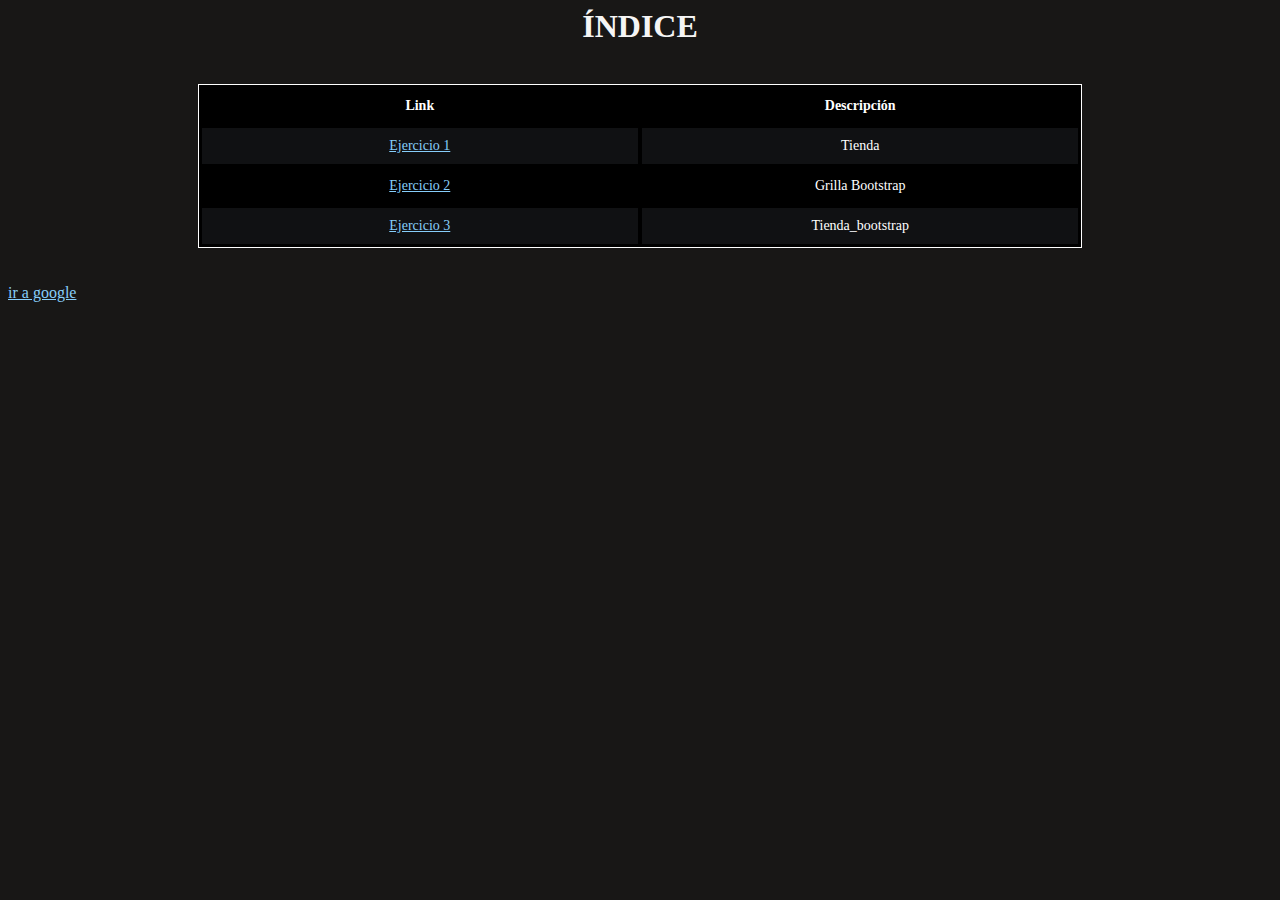
<file: index.html>
<html>
  <head>
    <meta charset="UTF-8" />
    <script src="script.js"></script>
    <link rel="stylesheet" type="text/css" href="styles.css" />
    <title>index</title>
  </head>
  <body>
    <h1>ÍNDICE</h1>

    <table>
      <tr>
        <td><b>Link </b></td>
        <td><b>Descripción</b></td>
        <br />
      </tr>
      <tr>
        <td><a href="/tienda.html">Ejercicio 1</a></td>
        <td>
          <p>Tienda</p>
        </td>
      </tr>
      <tr>
        <td><a href="/grilla.html">Ejercicio 2</a></td>
        <td><p>Grilla Bootstrap</p></td>
      </tr>
      <tr>
        <td><a href="/tienda_bootstrap.html">Ejercicio 3</a></td>
        <td><p>Tienda_bootstrap</p></td>
      </tr>
    </table>

    <br />
    <br />
    <a href="https://www.google.com/">ir a google</a>
  </body>
</html>
</file>
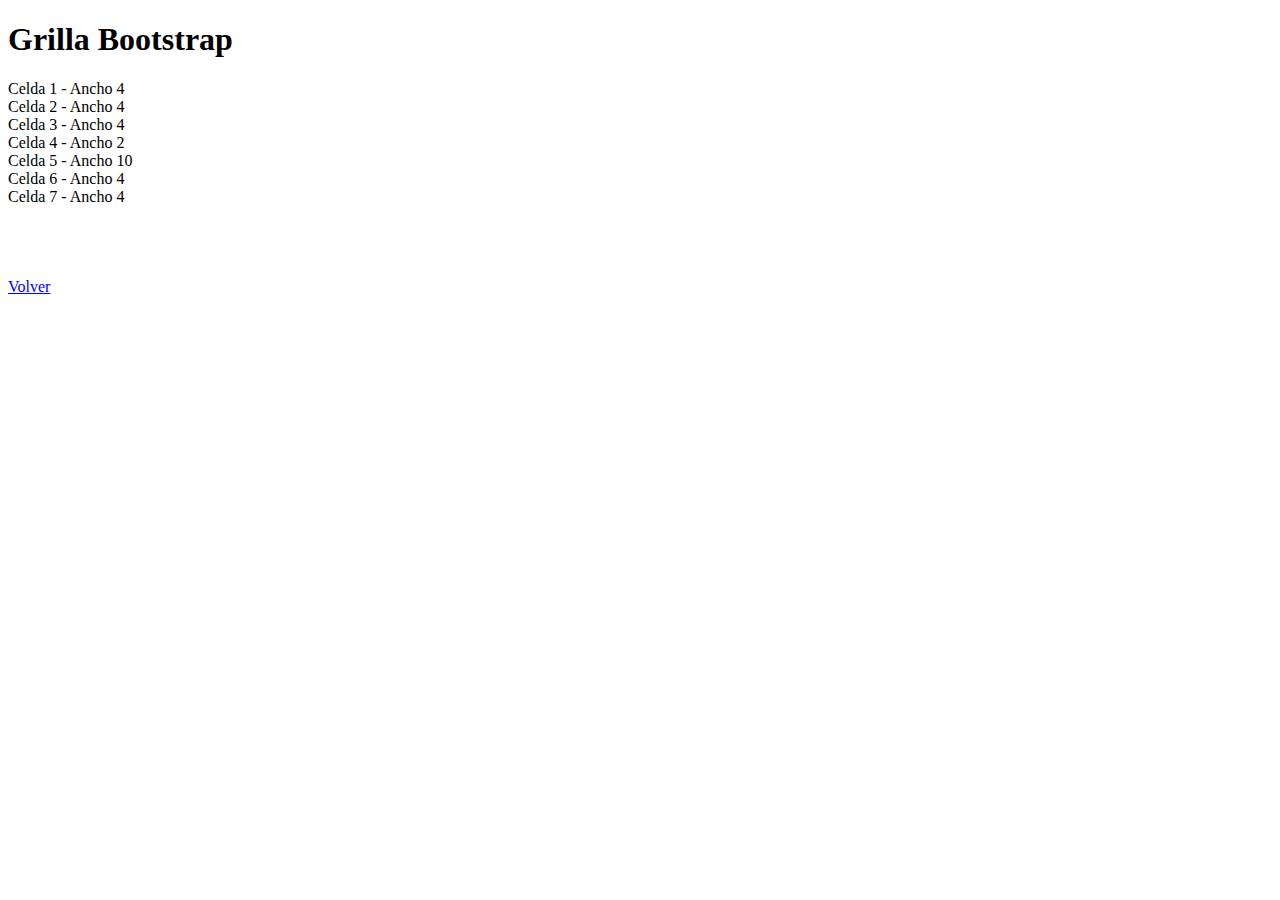
<file: grilla.html>
<!DOCTYPE html>
<html lang="en">
  <head>
    <!-- Required meta tags -->
    <meta charset="utf-8" />
    <meta
      name="viewport"
      content="width=device-width, initial-scale=1, shrink-to-fit=no"
    />

    <!-- Bootstrap CSS -->
    <link
      rel="stylesheet"
      href="https://cdn.jsdelivr.net/npm/bootstrap@4.6.1/dist/css/bootstrap.min.css"
      integrity="sha384-zCbKRCUGaJDkqS1kPbPd7TveP5iyJE0EjAuZQTgFLD2ylzuqKfdKlfG/eSrtxUkn"
      crossorigin="anonymous"
    />

    <title>Grilla Bootstrap</title>
  </head>
  <body>
    <script
      src="https://cdn.jsdelivr.net/npm/jquery@3.5.1/dist/jquery.slim.min.js"
      integrity="sha384-DfXdz2htPH0lsSSs5nCTpuj/zy4C+OGpamoFVy38MVBnE+IbbVYUew+OrCXaRkfj"
      crossorigin="anonymous"
    ></script>
    <script
      src="https://cdn.jsdelivr.net/npm/bootstrap@4.6.1/dist/js/bootstrap.bundle.min.js"
      integrity="sha384-fQybjgWLrvvRgtW6bFlB7jaZrFsaBXjsOMm/tB9LTS58ONXgqbR9W8oWht/amnpF"
      crossorigin="anonymous"
    ></script>
    <div class="container">
      <header>
        <div class="jumbotron">
          <h1>Grilla Bootstrap</h1>
        </div>
      </header>

      <div class="row">
        <div class="col-4 bg-light border">Celda 1 - Ancho 4</div>
        <div class="col-4 bg-light border">Celda 2 - Ancho 4</div>
        <div class="col-4 bg-light border">Celda 3 - Ancho 4</div>
      </div>
      <div class="row">
        <div class="col-2 bg-light border">Celda 4 - Ancho 2</div>
        <div class="col-10 bg-light border">Celda 5 - Ancho 10</div>
      </div>
      <div class="row">
        <div class="col-4 bg-light border">Celda 6 - Ancho 4</div>
        <div class="col-4 bg-light border">Celda 7 - Ancho 4</div>
      </div>
      <br /><br />
      <br /><br />
      <a href="/index.html">Volver</a>
    </div>
  </body>
</html>
</file>
<file: styles.css>
body {
  background: #181716;
  color: white;
}
a {
  color: lightskyblue;
}
h1 {
  color: whitesmoke;
  margin-left: auto;
  margin-right: auto;
  text-align: center;
}
table {
  border: 1px solid white;
  margin-left: auto;
  margin-right: auto;
  font-size: 14px;
  width: 70%;
  table-layout: fixed;
  background-color: black;
  color: white;
}

td {
  border: 1px solid black;
  text-align: center;
  padding: 10px;
}

tr:nth-child(even) {
  background-color: #101113;
}

h3 {
  background: red;
}
</file>
